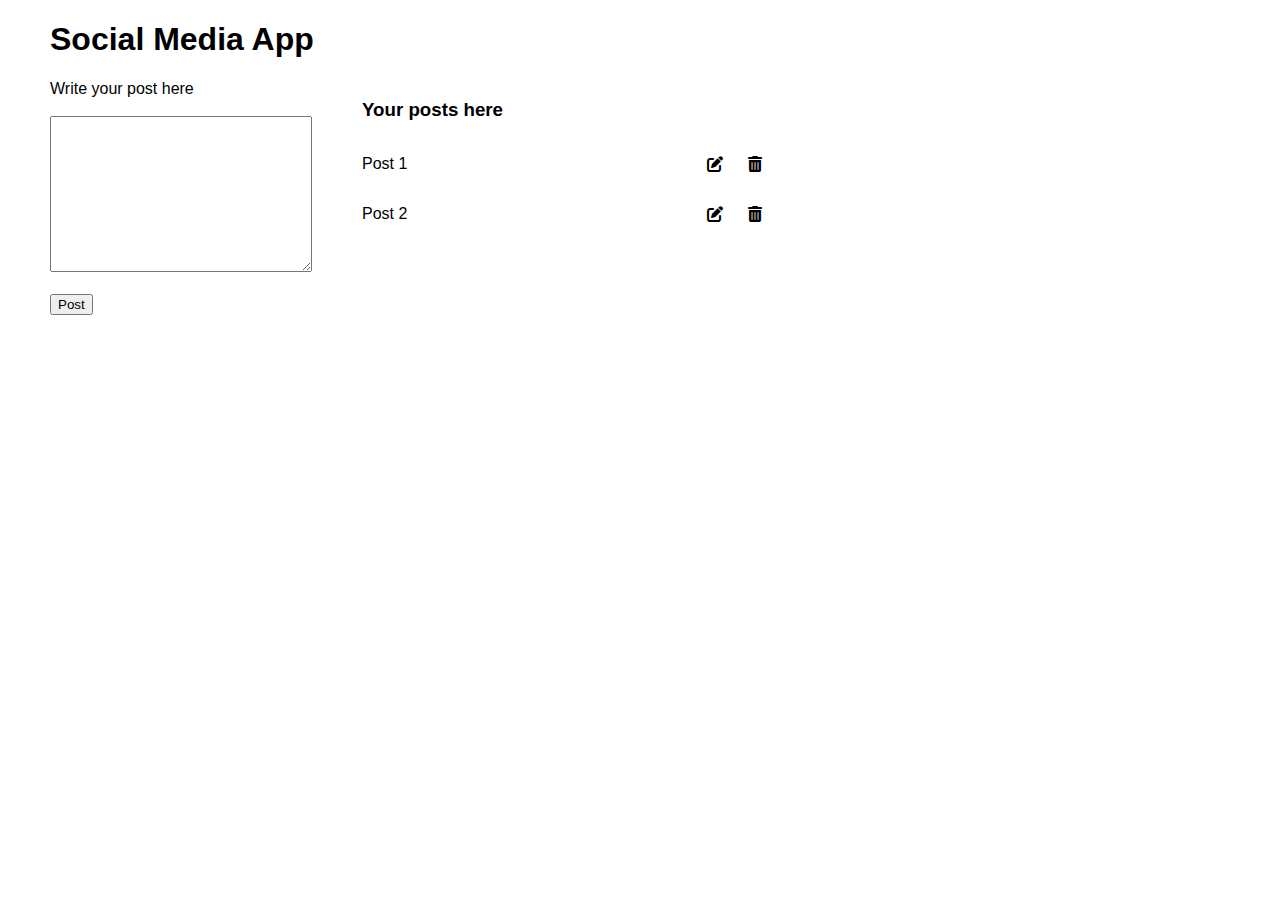
<file: index.html>
<!DOCTYPE html>
<html lang="en">
  <head>
    <meta charset="UTF-8" />
    <meta http-equiv="X-UA-Compatible" content="IE=edge" />
    <meta name="viewport" content="width=device-width, initial-scale=1.0" />
    <title>CRUD Basics</title>
    <link rel="stylesheet" href="style.css" />
    <link
      rel="stylesheet"
      href="https://cdnjs.cloudflare.com/ajax/libs/font-awesome/6.1.2/css/all.min.css"
    />
  </head>

  <body>
    <h1>Social Media App</h1>
    <div class="container">
      <div class="left">
        <form id="form">
          <label for="">Write your post here</label>
          <br /><br />
          <textarea name="" id="input" cols="30" rows="10"></textarea>
          <br /><br />
          <div id="msg"></div>
          <button type="submit">Post</button>
        </form>
      </div>
      <div class="right">
        <h3>Your posts here</h3>
        <div id="posts">
          <div>
            <p>Post 1</p>
            <span class="options">
              <i onClick="editPost(this)" class="fas fa-edit"></i>
              <i onClick="deletePost(this)" class="fas fa-trash-alt"></i>
            </span>
          </div>
          <div>
            <p>Post 2</p>
            <span class="options">
              <i onClick="editPost(this)" class="fas fa-edit"></i>
              <i onClick="deletePost(this)" class="fas fa-trash-alt"></i>
            </span>
          </div>
        </div>
      </div>
    </div>
  </body>
  <script src="main.js"></script>
</html>
</file>
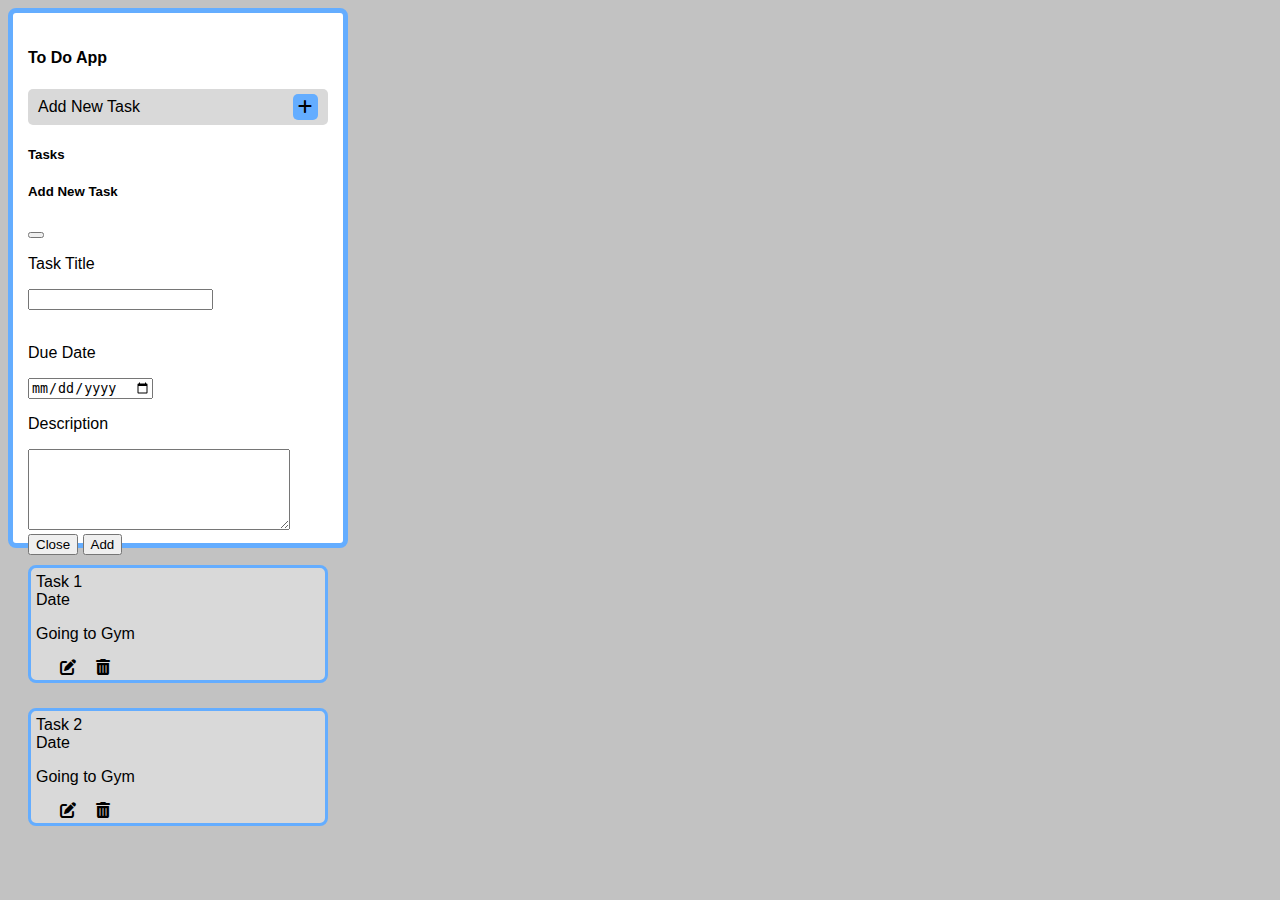
<file: to-do-app/index.html>
<!DOCTYPE html>
<html lang="en">
  <head>
    <meta charset="UTF-8" />
    <meta http-equiv="X-UA-Compatible" content="IE=edge" />
    <meta name="viewport" content="width=device-width, initial-scale=1.0" />
    <title>Todo App</title>
    <link
      href="https://cdn.jsdelivr.net/npm/bootstrap@5.2.0/dist/css/bootstrap.min.css"
      rel="stylesheet"
      integrity="sha384-gH2yIJqKdNHPEq0n4Mqa/HGKIhSkIHeL5AyhkYV8i59U5AR6csBvApHHNl/vI1Bx"
      crossorigin="anonymous"
    />
    <link rel="stylesheet" href="style.css" />
    <link
      rel="stylesheet"
      href="https://cdnjs.cloudflare.com/ajax/libs/font-awesome/6.1.2/css/all.min.css"
    />
  </head>

  <body>
    <div class="app">
      <h4 class="mb-3">To Do App</h4>
      <div id="addNew" data-bs-toggle="modal" data-bs-target="#form">
        <span>Add New Task</span>
        <i class="fas fa-plus"></i>
      </div>
      <h5 class="text-center my-3">Tasks</h5>

      <!-- Modal -->
      <form
        class="modal fade"
        id="form"
        tabindex="-1"
        aria-labelledby="exampleModalLabel"
        aria-hidden="true"
      >
        <div class="modal-dialog">
          <div class="modal-content">
            <div class="modal-header">
              <h5 class="modal-title" id="exampleModalLabel">Add New Task</h5>
              <button
                type="button"
                class="btn-close"
                data-bs-dismiss="modal"
                aria-label="Close"
              ></button>
            </div>
            <div class="modal-body">
              <p>Task Title</p>
              <input type="text" class="form-control" name="" id="textInput" />
              <div id="msg"></div>
              <br />
              <p>Due Date</p>
              <input type="date" class="form-control" name="" id="dateInput" />
              <br />
              <p>Description</p>
              <textarea
                name=""
                class="form-control"
                id="textarea"
                cols="30"
                rows="5"
              ></textarea>
            </div>
            <div class="modal-footer">
              <button
                type="button"
                class="btn btn-secondary"
                data-bs-dismiss="modal"
              >
                Close
              </button>
              <button type="submit" id="add" class="btn btn-primary">
                Add
              </button>
            </div>
          </div>
        </div>
      </form>

      <div id="tasks">
        <div>
          <span class="fw-bold">Task 1</span>
          <span class="small text-secondary">Date</span>
          <p>Going to Gym</p>

          <span class="options">
            <i class="fas fa-edit"></i>
            <i class="fas fa-trash-alt"></i>
          </span>
        </div>
        <div>
          <span>Task 2</span>
          <span>Date</span>
          <p>Going to Gym</p>

          <span class="options">
            <i class="fas fa-edit"></i>
            <i class="fas fa-trash-alt"></i>
          </span>
        </div>
      </div>
    </div>
  </body>
  <script src="main.js"></script>
  <script
    src="https://cdn.jsdelivr.net/npm/bootstrap@5.2.0/dist/js/bootstrap.bundle.min.js"
    integrity="sha384-A3rJD856KowSb7dwlZdYEkO39Gagi7vIsF0jrRAoQmDKKtQBHUuLZ9AsSv4jD4Xa"
    crossorigin="anonymous"
  ></script>
</html>
</file>
<file: style.css>
body {
    font-family: sans-serif;
    margin: 0 50px;
  }
  
  .container {
    display: flex;
    gap: 50px;
  }
  
  #posts {
    width: 400px;
  }
  
  #posts div {
    display: flex;
    align-items: center;
    justify-content: space-between;
  }
  
  .options {
    display: flex;
    gap: 25px;
  }
  
  i {
    cursor: pointer;
  }
  
  #msg {
    color: red;
  }
</file>
<file: to-do-app/style.css>
body{
    font-family: sans-serif;
    background-color: #76767671;
}

.app {
    width: 300px;
    height: 500px;
    border: 5px solid rgb(100, 173, 255);
    border-radius: 8px;
    padding: 15px;
    background-color: white;

}

#addNew {
    display: flex;
    background-color: rgb(217, 217, 217.35);
    align-items: center;
    justify-content: space-between;
    padding: 5px 10px;
    border-radius: 5px;
    cursor: pointer;
}

.fa-plus {
    background-color: rgb(100, 173, 255);
    border-radius: 5px;
    padding: 5px;
}

#tasks{
    display: grid;
    gap: 15px;
}

#tasks div {
    display: grid;
    flex-direction: column;
    align-items: center;
    justify-content: left;
    margin-top: 10px;
    background-color: rgb(217, 217, 217.35);
    border: 3px solid rgb(100, 173, 255);
    border-radius: 8px;
    padding: 5px;
}

.options {
    display: flex;
    justify-self: center;
    gap: 20px;
}

.options i {
    cursor: pointer;
}
</file>
